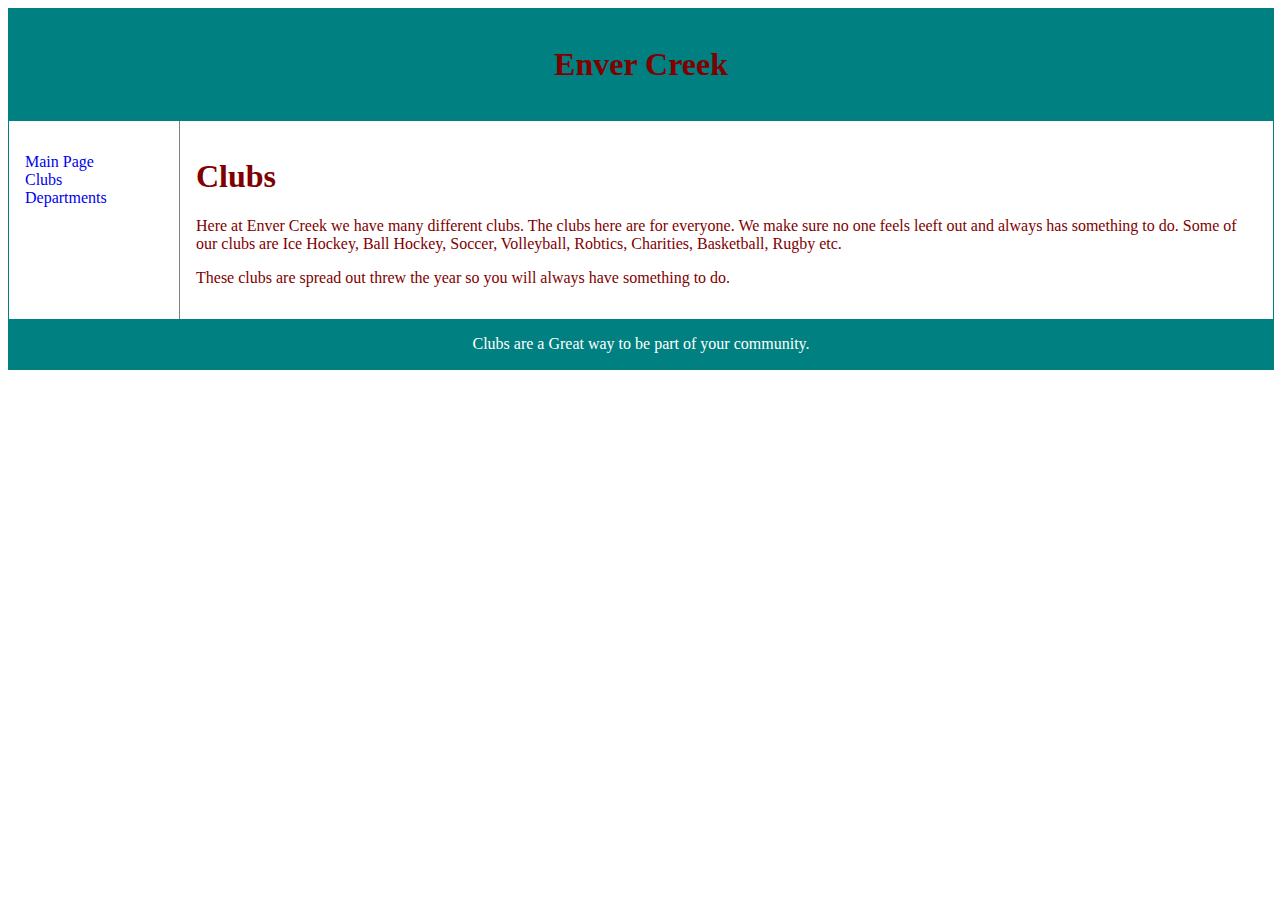
<file: clubs.html>
<!DOCTYPE html>
<html>
<head>
<style>
div.container {
    width: 100%;
    border: 1px solid teal;
}

header, footer {
    padding: 1em;
    color: white;
    background-color: teal;
    clear: left;
    text-align: center;
}

nav {
    float: left;
    max-width: 160px;
    margin: 0;
    padding: 1em;
}

nav ul {
    list-style-type: none;
    padding: 0;
}
   
nav ul a {
    text-decoration: none;
}

article {
    margin-left: 170px;
    border-left: 1px solid gray;
    padding: 1em;
    overflow: hidden;
}
</style>
</head>
<body>

<div class="container">

<header>
   <h1>Enver Creek</h1>
</header>
  
<nav>
  <ul>
          <li><a href="https://kaivel.github.io/home.html">Main Page</a></li>
          <li><a href="https://kaivel.github.io/clubs.html">Clubs</a></li>
          <li><a href="https://kaivel.github.io/departments.html">Departments</a> </li>
  </ul>
</nav>
<style>body {
    color: maroon;
}

h1 {
    color: maroon;
}
</style>
<article>
  <h1>Clubs</h1>
  <p>Here at Enver Creek we have many different clubs. The clubs here are for everyone. We make sure no one feels leeft out and always has something to do. Some of our clubs are Ice Hockey, Ball Hockey, Soccer, Volleyball, Robtics, Charities, Basketball, Rugby etc.</p>
  <p>These clubs are spread out threw the year so you will always have something to do.</p>
</article>

<footer>Clubs are a Great way to be part of your community.</footer>

</div>

</body>
</html>
</file>
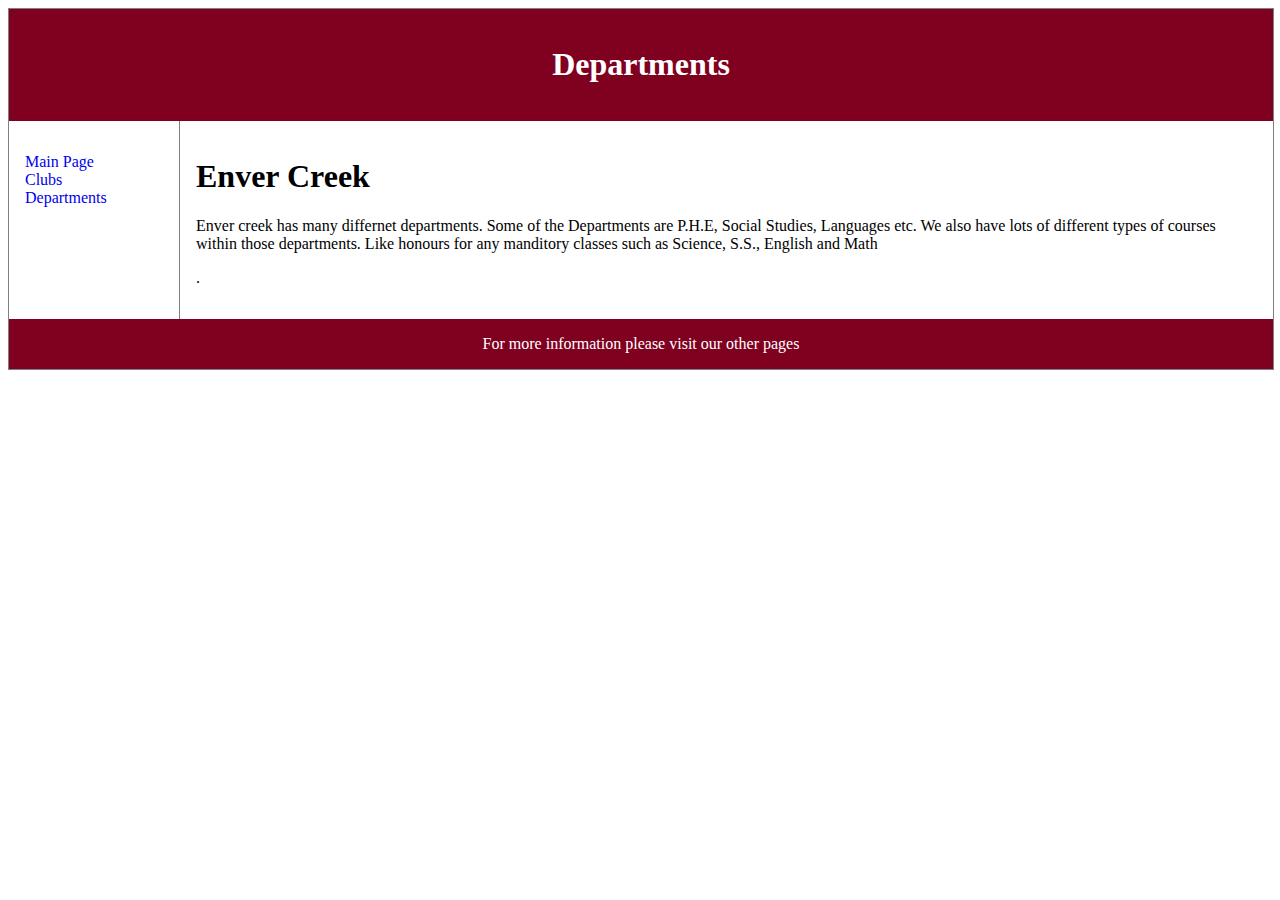
<file: departments.html>
<!DOCTYPE html>
<html>
<head>
<style>
div.container {
    width: 100%;
    border: 1px solid gray;
}
header, footer {
    padding: 1em;
    color: white;
    background-color:#800020 ;
    clear: left;
    text-align: center;
}
nav {
    float: left;
    max-width: 160px;
    margin: 0;
    padding: 1em;
}
nav ul {
    list-style-type: none;
    padding: 0;
}
   
nav ul a {
    text-decoration: none;
}
article {
    margin-left: 170px;
    border-left: 1px solid gray;
    padding: 1em;
    overflow: hidden;
}
</style>
</head>
<body>

<div class="container">

<header>
   <h1>Departments</h1>
</header>
  
<nav>
  <ul>
          <li><a href="https://kaivel.github.io/home.html">Main Page</a></li>
          <li><a href="https://kaivel.github.io/clubs.html">Clubs</a></li>
          <li><a href="https://kaivel.github.io/departments.html">Departments</a> </li>
  </ul>
</nav>

<article>
<h1>Enver Creek</h1>
  <p> Enver creek has many differnet departments. Some of the Departments are P.H.E, Social Studies, Languages etc. We also have lots of different types of courses within those departments. Like honours for any manditory classes such as Science, S.S., English and Math
  <p>.</p>
</article>

<footer>For more information please visit our other pages</footer>

</div>

</body>
</html>
</file>
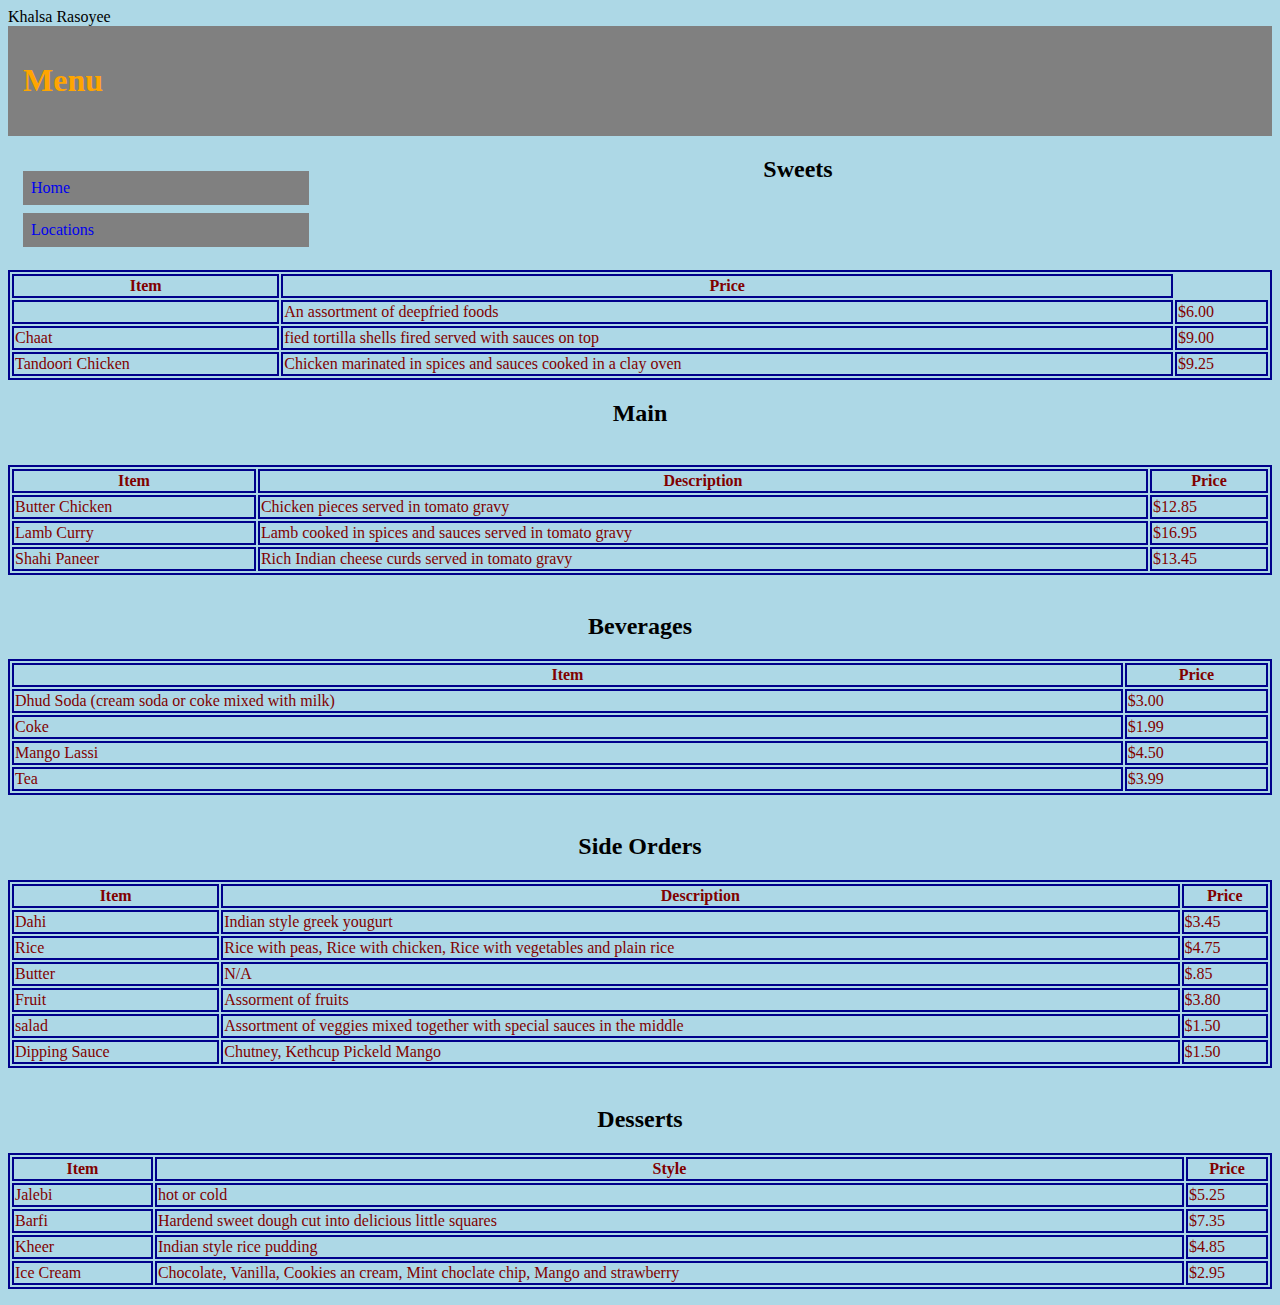
<file: KhalsaRaoyee.html>
<!DOCTYPE html>
Khalsa Rasoyee
<body>
  <style>
    body {
      background-color: lightblue;
    }
    
    * {
      box-sizing: border-box;
    }
    
    .header {
      background-color: Grey;
      color: Orange;
      padding: 15px;
    }
    
    .column {
      float: left;
      padding: 15px;
    }
    
    .clearfix::after {
      content: "";
      clear: both;
      display: table;
    }
    
    .menu {
      width: 25%;
    }
    
    .content {
      width: 75%;
    }
    
    .menu ul {
      list-style-type: none;
      margin: 0;
      padding: 0;
    }
    
    .menu li {
      padding: 8px;
      margin-bottom: 8px;
      background-color: grey;
      color: blue;
    }
    
    .menu li:hover {
      background-color: lightblue;
    }
    
    a:link {
      color: ;
      background-color: transparent;
      text-decoration: none;
    }
    
    a:visited {
      color: #ffde0a;
      background-color: transparent;
      text-decoration: none;
    }
    
    a:hover {
      color: #ffde0a;
      background-color: transparent;
      text-decoration: underline;
    }
    
    a:active {
      color: #ffde0a;
      background-color: transparent;
      text-decoration: underline;
    }
    
    h2 {
      color: black;
      text-align: center;
    }
    
    p {
      color: #a81a1a;
      text-align: center;
    }
    
    img {
      float: right;
    }
    
    clearfix {
      overflow: auto;
    }
    
    img {
      float: right;
    }
    
    table,
    th,
    td {
      border: 2px solid darkblue;
      color: maroon;
    }

  </style>




  <div class="header">

    <h1>Menu</h1>
  </div>

  <div class="clearfix">
    <div class="column menu">
      <ul>

        <li><a href="https://kaivel.github.io/index.html" target="_blank">Home</a></li>
        <li><a href="https://kaivel.github.io/locations.html" target="_blank">Locations</a></li>


      </ul>
    </div>






    <body>

      <table style="width:100%">
        <h2>
Sweets
</h2>
        <tr>
          <th>Item</th>
         
          <th>Price</th>
        </tr>
        <tr>
          <td></td>
          <td>An assortment of deepfried foods</td>
          <td>$6.00</td>
        </tr>
        <tr>
          <td>Chaat </td>
          <td>fied tortilla shells fired served with sauces on top</td>
          <td>$9.00</td>
        </tr>
        <tr>
          <td>Tandoori Chicken</td>
          <td>Chicken marinated in spices and sauces cooked in a clay oven</td>
          <td>$9.25</td>
        </tr>

      </table>
      <table style="width:100%">
        <h2>
Main
</h2>
        <tr>
          <br>
          <th>Item</th>
          <th>Description</th>
          <th>Price</th>
        </tr>
        <tr>
          <td>Butter Chicken</td>
          <td>Chicken pieces served in tomato gravy</td>
          <td>$12.85</td>
        </tr>
        <tr>
          <td>Lamb Curry</td>
          <td>Lamb cooked in spices and sauces served in tomato gravy</td>
          <td>$16.95</td>
        </tr>
        <tr>
          <td>Shahi Paneer</td>
          <td>Rich Indian cheese curds served in tomato gravy</td>
          <td>$13.45</td>
        </tr>

      </table>

      <table style="width:100%">
        <tr>
          <br>
          <th>Item</th>

          <th>Price</th>
        </tr>
        <h2>
 
  Beverages
  </h2>
        <tr>
          <td>Dhud Soda (cream soda or coke mixed with milk)</td>
          <td>$3.00</td>
        </tr>
        <tr>
          <td>Coke</td>
          <td>$1.99</td>
        </tr>
        <tr>
          <td>Mango Lassi</td>

          <td>$4.50</td>
        </tr>
        <tr>
          <td>Tea</td>

          <td>$3.99</td>
        </tr>


        <table style="width:100%">
          <tr>
            <br>
            <th>Item</th>
            <th>Description</th>
            <th>Price</th>
          </tr>
          <h2>
 
  Side Orders
  </h2>
          <tr>
            <td>Dahi</td>
            <td>Indian style greek yougurt</td>
            <td>$3.45</td>
          </tr>
          <tr>
            <td>Rice</td>
            <td>Rice with peas, Rice with chicken, Rice with vegetables and plain rice</td>
            <td>$4.75</td>
          </tr>
          <tr>
            <td>Butter</td>
            <td>N/A</td>
            <td>$.85</td>
          </tr>
          <tr>
            <td>Fruit</td>
            <td>Assorment of fruits</td>
            <td>$3.80</td>
          </tr>
          <tr>
            <td>salad</td>
            <td>Assortment of veggies mixed together with special sauces in the middle</td>
            <td>$1.50</td>
          </tr>
          <tr>
            <td>Dipping Sauce
              <td>Chutney, Kethcup Pickeld Mango
                <td>$1.50</td>
          </tr>
        </table>
        <table style="width:100%">
          <tr>
            <br>
            <th>Item</th>
            <th>Style</th>
            <th>Price</th>
          </tr>
          <h2>
 
 Desserts
  </h2>
          <tr>
            <td>Jalebi
              <td>hot or cold</td>
              <td>$5.25</td>
          </tr>
          <tr>
            <td>Barfi</td>
            <td>Hardend sweet dough cut into delicious little squares
              <td>$7.35</td>
          </tr>
          <tr>
            <td>Kheer</td>
            <td>Indian style rice pudding</td>
            <td>$4.85</td>
          </tr>

          <tr>
            <td>Ice Cream</td>
            <td>Chocolate, Vanilla, Cookies an cream, Mint choclate chip, Mango and strawberry
              <td>$2.95</td>
          </tr>


        </table>
    </body>




  </div>


  <div class="footer">
    <p></p>
  </div>

</body>
</file>
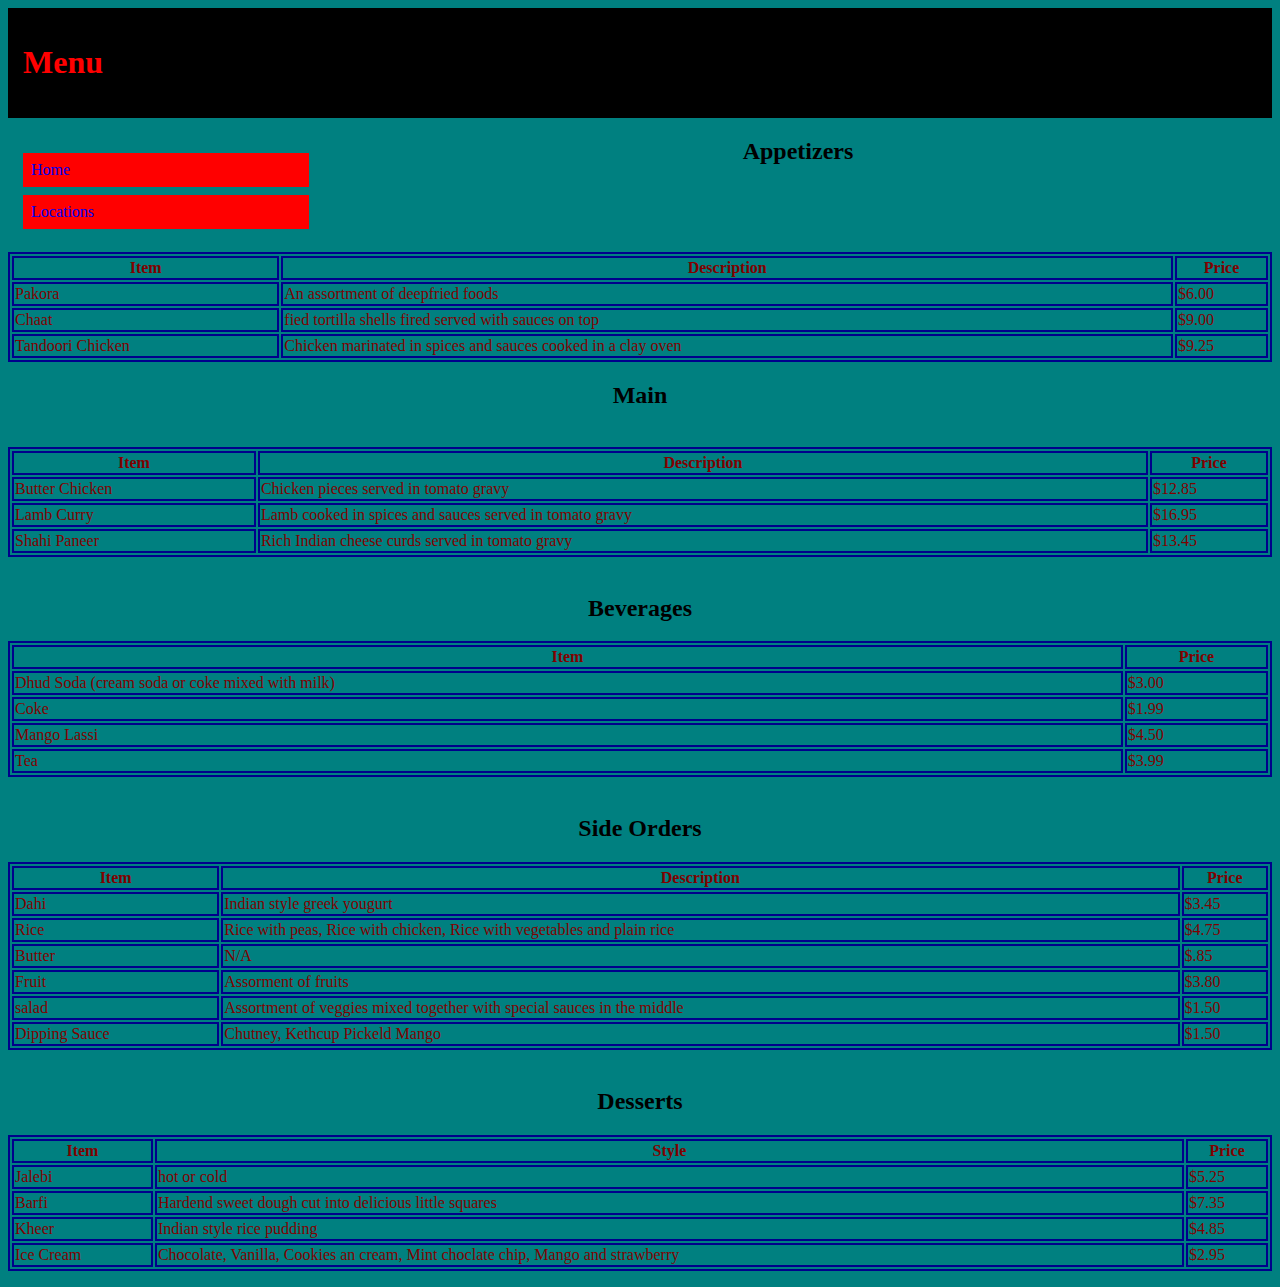
<file: menu.html>
<!DOCTYPE html>

<body>
  <style>
    body {
      background-color: teal;
    }
    
    * {
      box-sizing: border-box;
    }
    
    .header {
      background-color: black;
      color: red;
      padding: 15px;
    }
    
    .column {
      float: left;
      padding: 15px;
    }
    
    .clearfix::after {
      content: "";
      clear: both;
      display: table;
    }
    
    .menu {
      width: 25%;
    }
    
    .content {
      width: 75%;
    }
    
    .menu ul {
      list-style-type: none;
      margin: 0;
      padding: 0;
    }
    
    .menu li {
      padding: 8px;
      margin-bottom: 8px;
      background-color: red;
      color: red;
    }
    
    .menu li:hover {
      background-color: lightblue;
    }
    
    a:link {
      color: ;
      background-color: transparent;
      text-decoration: none;
    }
    
    a:visited {
      color: #ffde0a;
      background-color: transparent;
      text-decoration: none;
    }
    
    a:hover {
      color: #ffde0a;
      background-color: transparent;
      text-decoration: underline;
    }
    
    a:active {
      color: #ffde0a;
      background-color: transparent;
      text-decoration: underline;
    }
    
    h2 {
      color: black;
      text-align: center;
    }
    
    p {
      color: #a81a1a;
      text-align: center;
    }
    
    img {
      float: right;
    }
    
    clearfix {
      overflow: auto;
    }
    
    img {
      float: right;
    }
    
    table,
    th,
    td {
      border: 2px solid darkblue;
      color: maroon;
    }

  </style>




  <div class="header">

    <h1>Menu</h1>
  </div>

  <div class="clearfix">
    <div class="column menu">
      <ul>

        <li><a href="https://kaivel.github.io/index.html">Home</a></li>
        <li><a href="https://kaivel.github.io/locations.html">Locations</a></li>


      </ul>
    </div>






    <body>

      <table style="width:100%">
        <h2>
Appetizers
</h2>
        <tr>
          <th>Item</th>
          <th>Description</th>
          <th>Price</th>
        </tr>
        <tr>
          <td>Pakora</td>
          <td>An assortment of deepfried foods</td>
          <td>$6.00</td>
        </tr>
        <tr>
          <td>Chaat </td>
          <td>fied tortilla shells fired served with sauces on top</td>
          <td>$9.00</td>
        </tr>
        <tr>
          <td>Tandoori Chicken</td>
          <td>Chicken marinated in spices and sauces cooked in a clay oven</td>
          <td>$9.25</td>
        </tr>

      </table>
      <table style="width:100%">
        <h2>
Main
</h2>
        <tr>
          <br>
          <th>Item</th>
          <th>Description</th>
          <th>Price</th>
        </tr>
        <tr>
          <td>Butter Chicken</td>
          <td>Chicken pieces served in tomato gravy</td>
          <td>$12.85</td>
        </tr>
        <tr>
          <td>Lamb Curry</td>
          <td>Lamb cooked in spices and sauces served in tomato gravy</td>
          <td>$16.95</td>
        </tr>
        <tr>
          <td>Shahi Paneer</td>
          <td>Rich Indian cheese curds served in tomato gravy</td>
          <td>$13.45</td>
        </tr>

      </table>

      <table style="width:100%">
        <tr>
          <br>
          <th>Item</th>
       
          <th>Price</th>
        </tr>
        <h2>
 
  Beverages
  </h2>
        <tr>
          <td>Dhud Soda (cream soda or coke mixed with milk)</td>
          <td>$3.00</td>
        </tr>
        <tr>
          <td>Coke</td>
          <td>$1.99</td>
        </tr>
        <tr>
          <td>Mango Lassi</td>
          
          <td>$4.50</td>
        </tr>
        <tr>
          <td>Tea</td>
          
          <td>$3.99</td>
        </tr>


        <table style="width:100%">
          <tr>
            <br>
            <th>Item</th>
            <th>Description</th>
            <th>Price</th>
          </tr>
          <h2>
 
  Side Orders
  </h2>
          <tr>
            <td>Dahi</td>
            <td>Indian style greek yougurt</td>
            <td>$3.45</td>
          </tr>
          <tr>
            <td>Rice</td>
            <td>Rice with peas, Rice with chicken, Rice with vegetables and plain rice</td>
            <td>$4.75</td>
          </tr>
          <tr>
            <td>Butter</td>
            <td>N/A</td>
            <td>$.85</td>
          </tr>
          <tr>
            <td>Fruit</td>
            <td>Assorment of fruits</td>
            <td>$3.80</td>
          </tr>
          <tr>
          <td>salad</td>
          <td>Assortment of veggies mixed together with special sauces in the middle</td>
            <td>$1.50</td>
          </tr>
          <tr>
            <td>Dipping Sauce
            <td>Chutney, Kethcup Pickeld Mango
            <td>$1.50</td>
          </tr>
        </table>
        <table style="width:100%">
          <tr>
            <br>
            <th>Item</th>
            <th>Style</th>
            <th>Price</th>
          </tr>
          <h2>
 
 Desserts
  </h2>
          <tr>
            <td>Jalebi
            <td>hot or cold</td>
            <td>$5.25</td>
          </tr>
          <tr>
          <td>Barfi</td>
            <td>Hardend sweet dough cut into delicious little squares
            <td>$7.35</td>
          </tr>
          <tr>
            <td>Kheer</td>
            <td>Indian style rice pudding</td>
            <td>$4.85</td>
          </tr>
          
          <tr>
            <td>Ice Cream</td>
            <td>Chocolate, Vanilla, Cookies an cream, Mint choclate chip, Mango and strawberry 
            <td>$2.95</td>
          </tr>
          

        </table>
    </body>




  </div>


  <div class="footer">
    <p></p>
  </div>

</body>
</file>
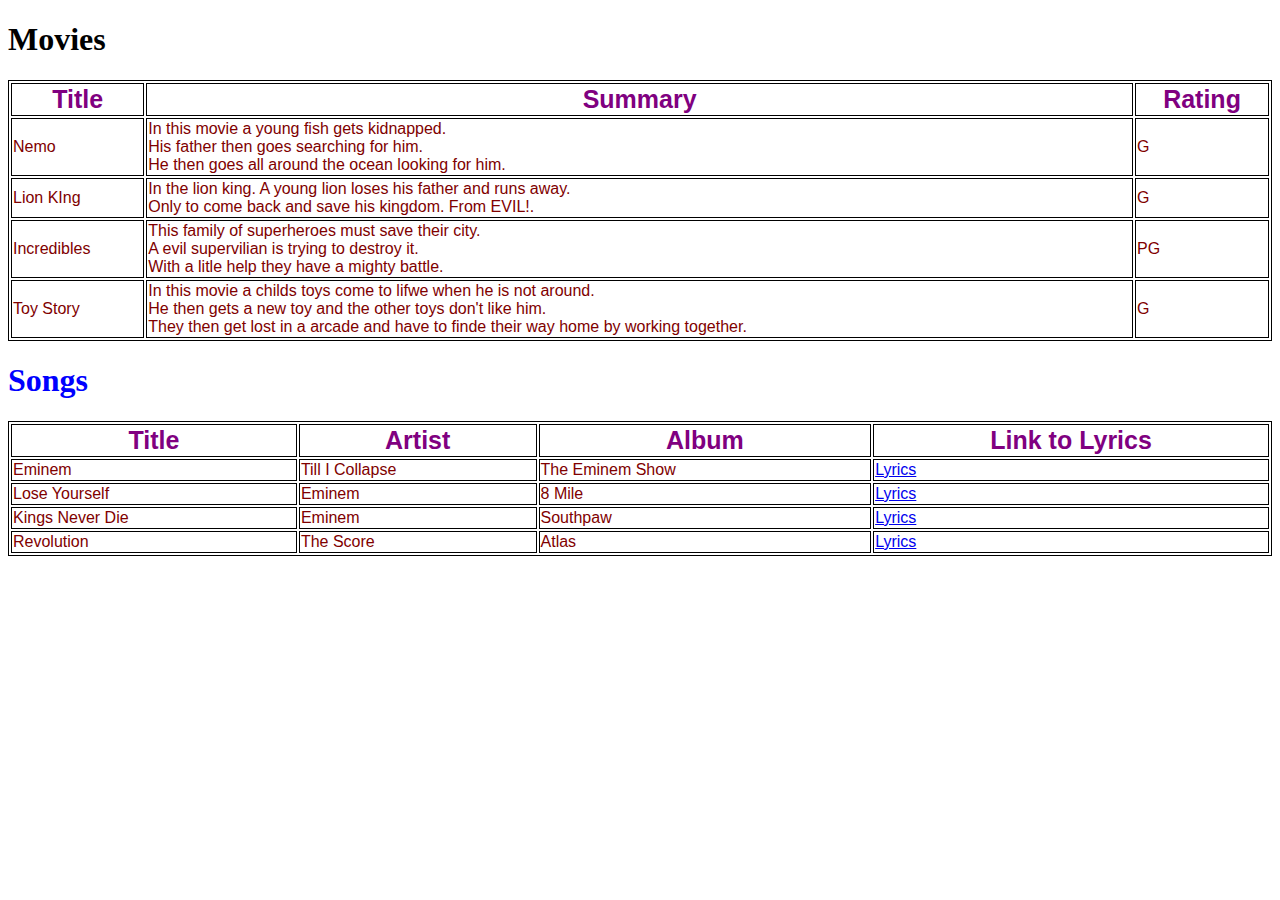
<file: tables.html>
<!DOCTYPE html>
<html>
<head>
<style> 
    table {
  font-family: sans-serif;
  width: 70%;
}

th {
  color: blue;
  font-size: 25px;
}

table,
th,
td {
  border: 1px solid black;
}

#time {
  text-allign: center;
}

td {
  color: green;
}

<style> table {
  font-family: sans-serif;
  width: 70%;
}

th {
  color: purple;
  font-size: 25px;
}

table,
th,
td {
  border: 1px solid black;
}

#time {
  text-allign: center;
}

td {
  color: maroon;
}

</style>

</head>
<body>
  <h1 style="color:black;"> Movies</h1>
  <table style="width:100%">
    <tr>
      <th>Title</th>
      
      
      
      <th>Summary</th>
      <th>Rating</th>
    </tr>
    <tr>
      <td>Nemo</td>
      <td>In this movie a young fish gets kidnapped.
        <br>His father then goes searching for him.
        <br> He then goes all around the ocean looking for him.</td>
      <td>G</td>
    </tr>
    <tr>
      <td>Lion KIng</td>
      <td>In the lion king. A young lion loses his father and runs away.
        <br> Only to come back and save his kingdom. From EVIL!.
        <br>
      </td>
      <td>G</td>
    </tr>
    <tr>
      <td>Incredibles</td>
      <td>This family of superheroes must save their city.
        <br> A evil supervilian is trying to destroy it.
        <br> With a litle help they have a mighty battle. </td>
      <td>PG</td>
    </tr>
    <tr>
      <td>Toy Story</td>
      <td>In this movie a childs toys come to lifwe when he is not around.
        <br>He then gets a new toy and the other toys don't like him.
        <br>They then get lost in a arcade and have to finde their way home by working together.
        <br> </td>
      <td>G</td>
    </tr>

  </table>

</body>

<body>

  <h1 style="color:blue;"> Songs</h1>
  <table style="width:100%">
    <tr>
      <th>Title</th>
      <th>Artist</th>
      <th>Album</th>
      <th>Link to Lyrics</th>
    </tr>
    <tr>
      <td>Eminem</td>
      <td>Till I Collapse</td>
      <td>The Eminem Show</td>
      <td>
        <a href="https://genius.com/Eminem-till-i-collapse-lyrics"> Lyrics</a>
    </tr>
    <tr>
      <td>Lose Yourself</td>
      <td>Eminem</td>
      <td>8 Mile</td>
      <td>
        <a href="https://genius.com/Eminem-lose-yourself-lyrics">Lyrics</a>
      </td>
    </tr>
    <tr>
      <td>Kings Never Die</td>
      <td>Eminem</td>
      <td>Southpaw</td>
      <td>
        <a href="https://genius.com/Eminem-kings-never-die-lyrics">Lyrics</a>
      </td>
    </tr>
    <tr>
      <td>Revolution</td>
      <td>The Score</td>
      <td>Atlas</td>
      <td>
        <a href="https://genius.com/The-score-revolution-lyrics">Lyrics</a>
      </td>
    </tr>







  </table>
</file>
